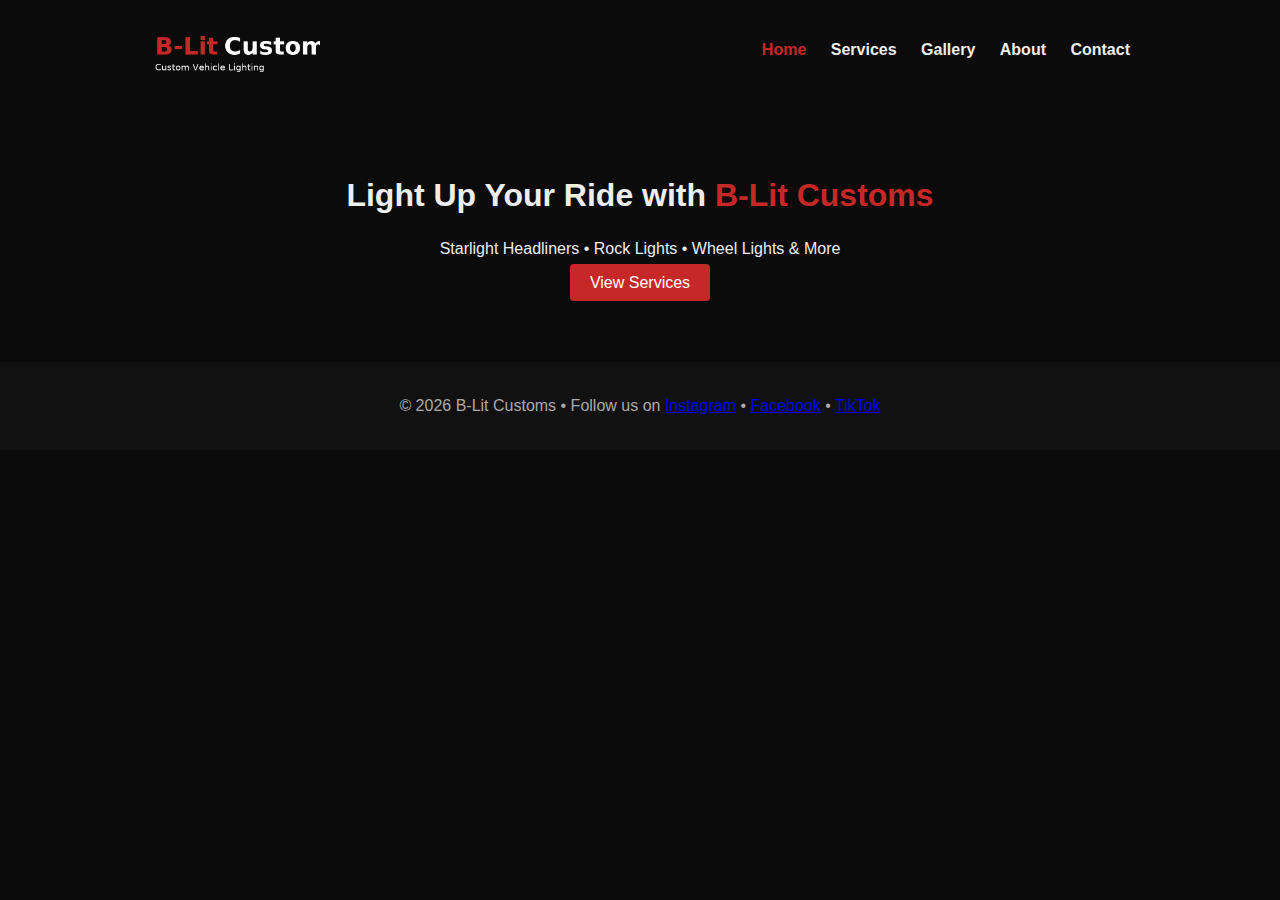
<file: index.html>
<!doctype html>
<html lang="en">
<head>
  <meta charset="utf-8" />
  <meta name="viewport" content="width=device-width,initial-scale=1" />
  <title>B-Lit Customs | Custom Vehicle Lighting</title>
  <link rel="stylesheet" href="styles.css" />
  <link rel="icon" type="image/png" href="favicon.png">
</head>
<body>
  <header class="site-header">
    <div class="wrap header-flex">
      <img src="b_lit_customs_logo.png" alt="B-Lit Customs Logo" class="logo">
      <nav class="nav">
        <a href="index.html" class="active">Home</a>
        <a href="services.html">Services</a>
        <a href="gallery.html">Gallery</a>
        <a href="about.html">About</a>
        <a href="contact.html">Contact</a>
      </nav>
    </div>
  </header>

  <section class="hero wrap">
    <h2>Light Up Your Ride with <span class="accent">B-Lit Customs</span></h2>
    <p>Starlight Headliners • Rock Lights • Wheel Lights & More</p>
    <a href="services.html" class="btn-primary">View Services</a>
  </section>

  <footer class="site-footer">
    <div class="wrap">© <span id="year"></span> B-Lit Customs • Follow us on 
      <a href="#">Instagram</a> • <a href="#">Facebook</a> • <a href="#">TikTok</a>
    </div>
  </footer>
  <script src="script.js"></script>
</body>
</html>
</file>
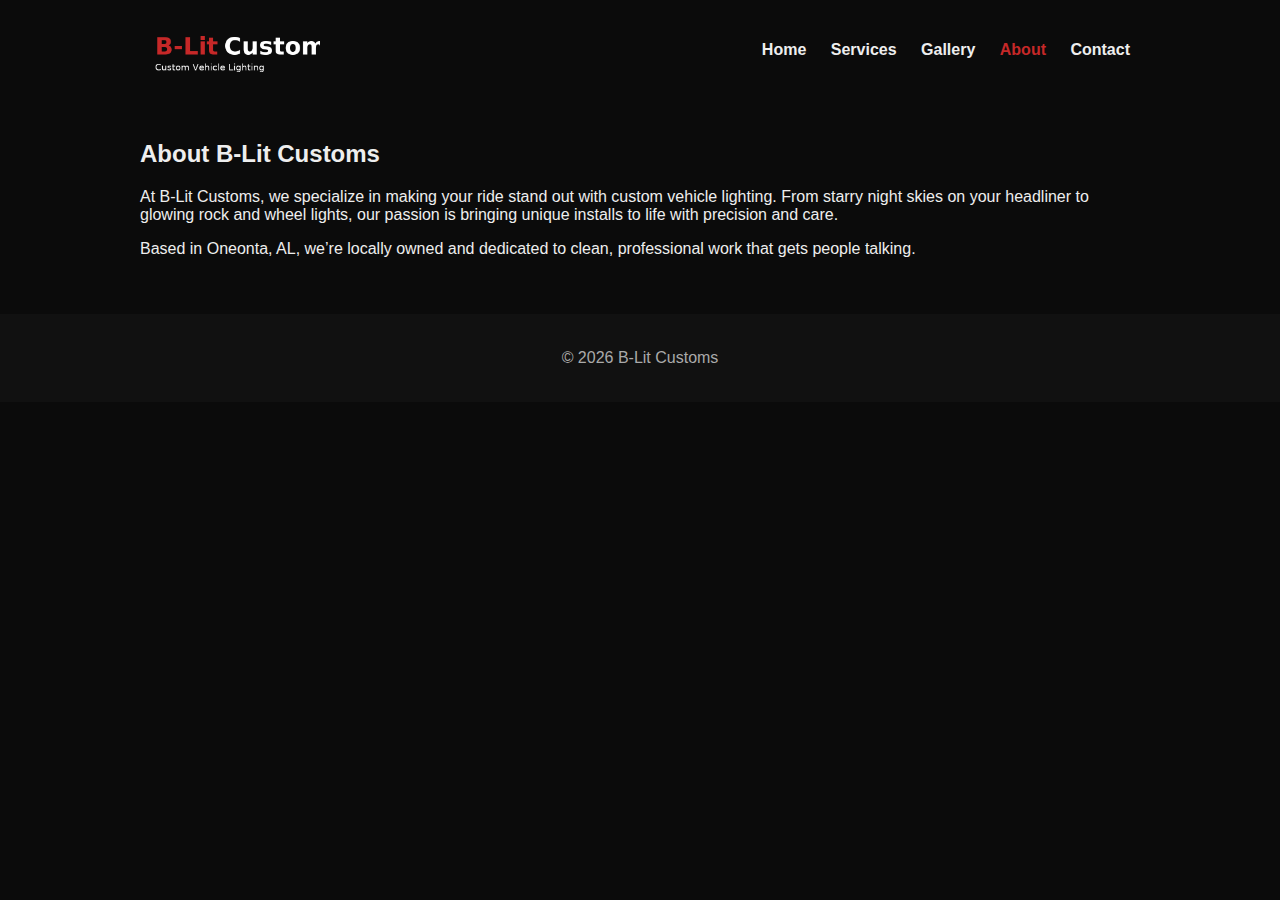
<file: about.html>
<!doctype html>
<html lang="en">
<head>
  <meta charset="utf-8" />
  <meta name="viewport" content="width=device-width,initial-scale=1" />
  <title>About - B-Lit Customs</title>
  <link rel="stylesheet" href="styles.css" />
  <link rel="icon" type="image/png" href="favicon.png">
</head>
<body>
<header class="site-header">
  <div class="wrap header-flex">
    <img src="b_lit_customs_logo.png" alt="B-Lit Customs Logo" class="logo">
    <nav class="nav">
      <a href="index.html">Home</a>
      <a href="services.html">Services</a>
      <a href="gallery.html">Gallery</a>
      <a href="about.html" class="active">About</a>
      <a href="contact.html">Contact</a>
    </nav>
  </div>
</header>

<section class="wrap">
  <h2>About B-Lit Customs</h2>
  <p>At B-Lit Customs, we specialize in making your ride stand out with custom vehicle lighting. 
  From starry night skies on your headliner to glowing rock and wheel lights, 
  our passion is bringing unique installs to life with precision and care.</p>
  <p>Based in Oneonta, AL, we’re locally owned and dedicated to clean, professional work that gets people talking.</p>
</section>

<footer class="site-footer">
  <div class="wrap">© <span id="year"></span> B-Lit Customs</div>
</footer>
<script src="script.js"></script>
</body>
</html>
</file>
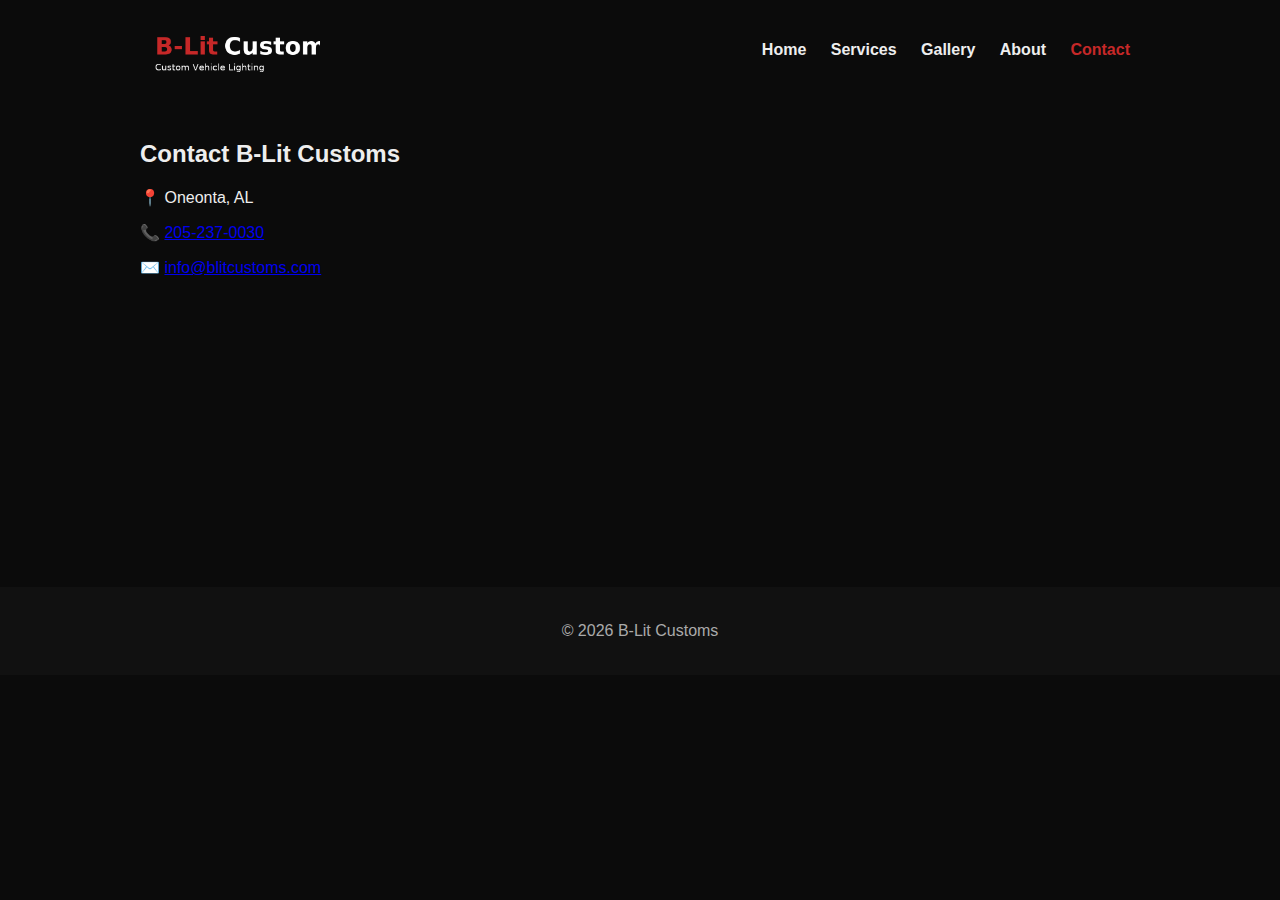
<file: contact.html>
<!doctype html>
<html lang="en">
<head>
  <meta charset="utf-8" />
  <meta name="viewport" content="width=device-width,initial-scale=1" />
  <title>Contact - B-Lit Customs</title>
  <link rel="stylesheet" href="styles.css" />
  <link rel="icon" type="image/png" href="favicon.png">
</head>
<body>
<header class="site-header">
  <div class="wrap header-flex">
    <img src="b_lit_customs_logo.png" alt="B-Lit Customs Logo" class="logo">
    <nav class="nav">
      <a href="index.html">Home</a>
      <a href="services.html">Services</a>
      <a href="gallery.html">Gallery</a>
      <a href="about.html">About</a>
      <a href="contact.html" class="active">Contact</a>
    </nav>
  </div>
</header>

<section class="wrap">
  <h2>Contact B-Lit Customs</h2>
  <p>📍 Oneonta, AL</p>
  <p>📞 <a href="tel:2052370030">205-237-0030</a></p>
  <p>✉️ <a href="mailto:info@blitcustoms.com">info@blitcustoms.com</a></p>
  <iframe src="https://www.google.com/maps?q=Oneonta+AL&output=embed" width="100%" height="250" style="border:0;" allowfullscreen="" loading="lazy"></iframe>
</section>

<footer class="site-footer">
  <div class="wrap">© <span id="year"></span> B-Lit Customs</div>
</footer>
<script src="script.js"></script>
</body>
</html>
</file>
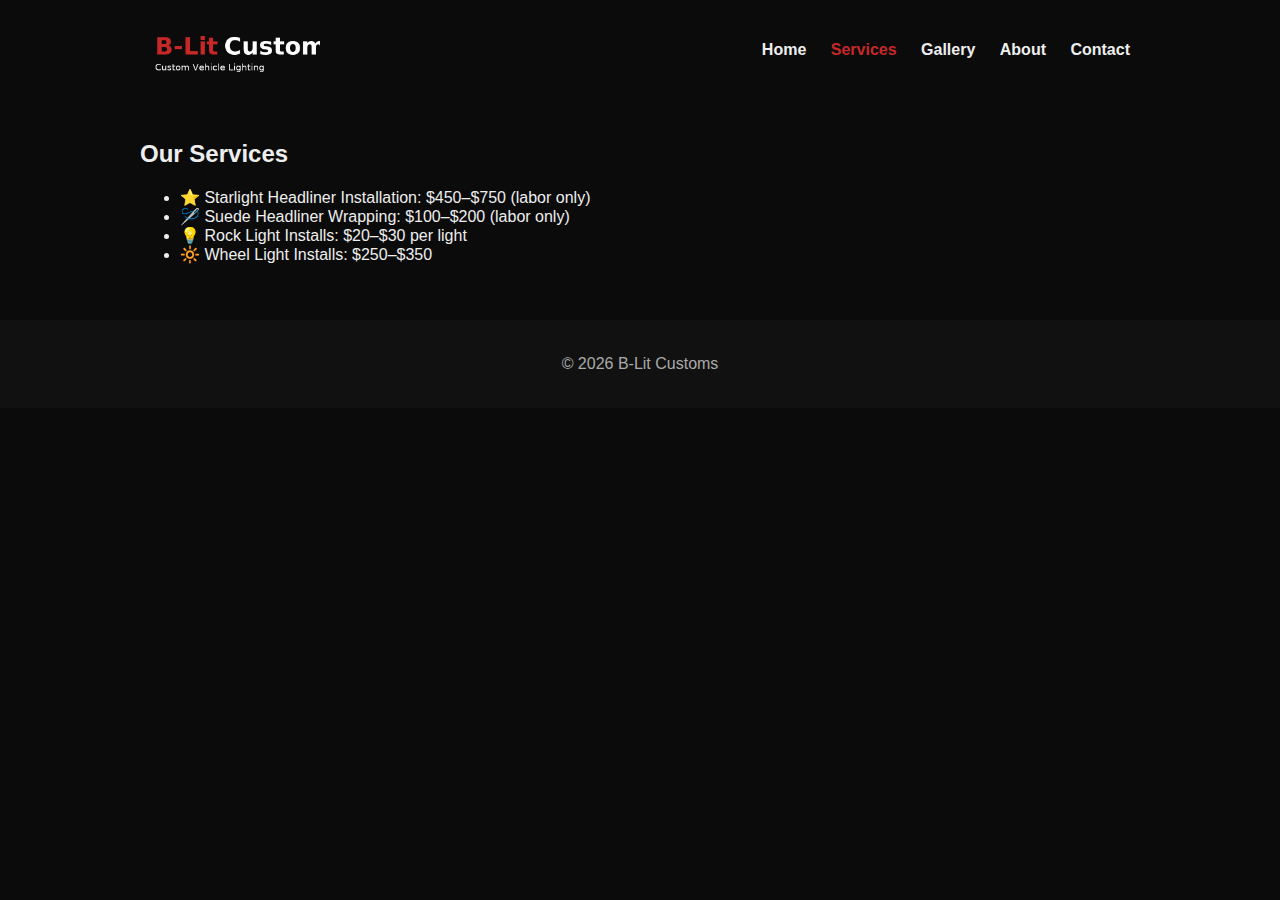
<file: services.html>
<!doctype html>
<html lang="en">
<head>
  <meta charset="utf-8" />
  <meta name="viewport" content="width=device-width,initial-scale=1" />
  <title>Services - B-Lit Customs</title>
  <link rel="stylesheet" href="styles.css" />
  <link rel="icon" type="image/png" href="favicon.png">
</head>
<body>
<header class="site-header">
  <div class="wrap header-flex">
    <img src="b_lit_customs_logo.png" alt="B-Lit Customs Logo" class="logo">
    <nav class="nav">
      <a href="index.html">Home</a>
      <a href="services.html" class="active">Services</a>
      <a href="gallery.html">Gallery</a>
      <a href="about.html">About</a>
      <a href="contact.html">Contact</a>
    </nav>
  </div>
</header>

<section class="wrap">
  <h2>Our Services</h2>
  <ul>
    <li>⭐ Starlight Headliner Installation: $450–$750 (labor only)</li>
    <li>🪡 Suede Headliner Wrapping: $100–$200 (labor only)</li>
    <li>💡 Rock Light Installs: $20–$30 per light</li>
    <li>🔆 Wheel Light Installs: $250–$350</li>
  </ul>
</section>

<footer class="site-footer">
  <div class="wrap">© <span id="year"></span> B-Lit Customs</div>
</footer>
<script src="script.js"></script>
</body>
</html>
</file>
<file: styles.css>
body{margin:0;font-family:Arial,sans-serif;background:#0b0b0b;color:#eee}
.wrap{max-width:1000px;margin:0 auto;padding:20px}
.header-flex{display:flex;align-items:center;justify-content:space-between}
.logo{height:60px}
.nav a{color:#eee;margin:0 10px;text-decoration:none;font-weight:bold}
.nav a.active,.nav a:hover{color:#c62828}
.hero{text-align:center;padding:50px 20px}
.hero h2{font-size:32px}
.accent{color:#c62828}
.btn-primary{background:#c62828;color:#fff;padding:10px 20px;text-decoration:none;border-radius:4px}
.gallery-grid{display:grid;grid-template-columns:repeat(auto-fit,minmax(250px,1fr));gap:10px}
.gallery-grid img{width:100%;border-radius:6px}
.site-footer{background:#111;text-align:center;padding:15px;color:#aaa;margin-top:20px}
</file>
